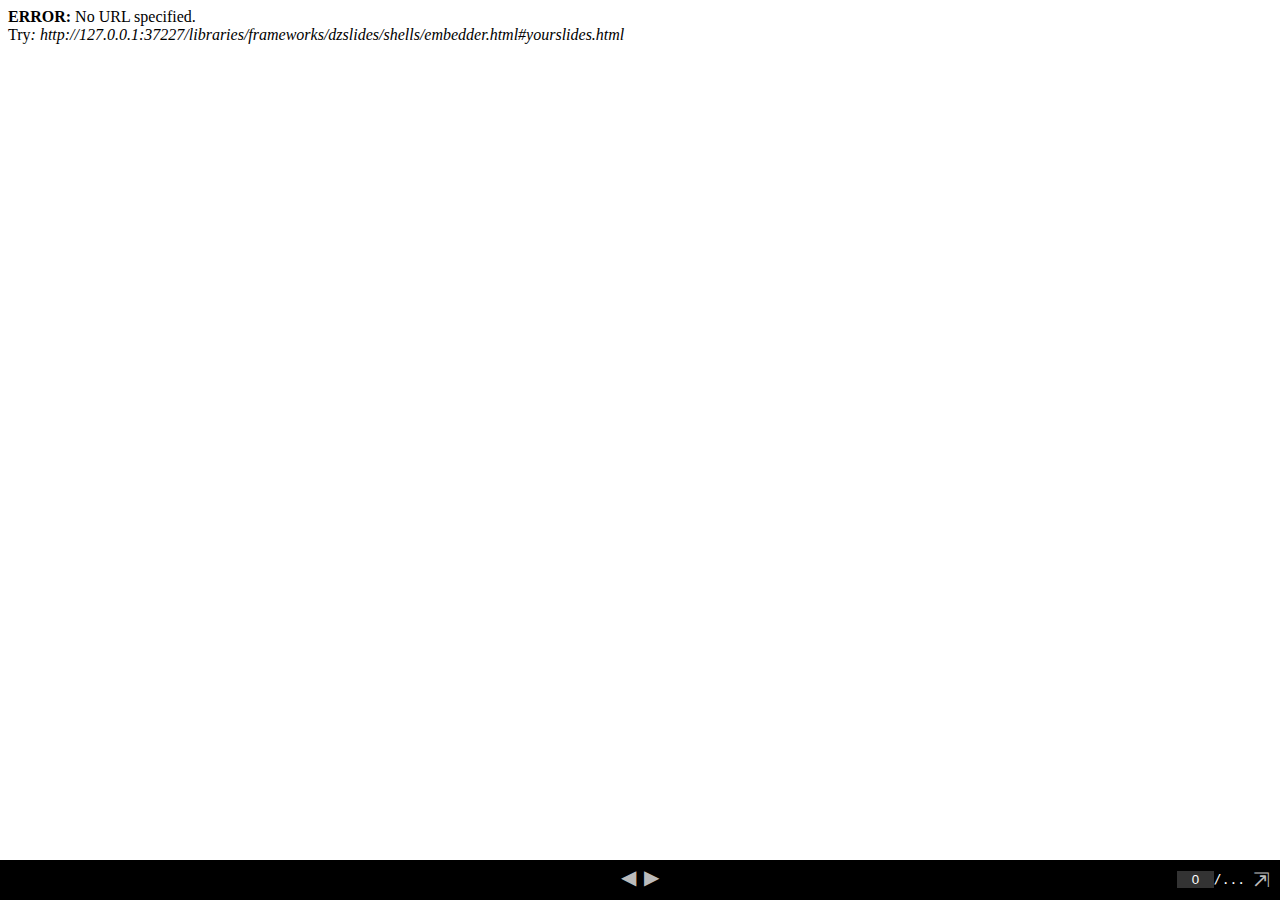
<file: libraries/frameworks/dzslides/shells/embedder.html>
<!DOCTYPE html>

<meta charset="utf8">
<title>...</title>

<div id="slides">
  <iframe allowfullscreen mozallowfullscreen webkitallowfullscreen></iframe>
</div>
<div id="controls">
  <button title="prev" id="back" onclick="Dz.back()">&#9664;</button>
  <button title="next" id="forward" onclick="Dz.forward()">&#9654;</button>
  <div id="rightcontrols">
    <input onchange="Dz.setCursor(this.value)" size="2" id="slideidx" value="0" />/<span id="slidecount">...</span>
    <button title="Go fullscreen or open in a new window" id="fullscreen" onclick="Dz.goFullscreen()">&#8689;</button>
  </div>
</div>

<style>
  html { height: 100%;}
  body {
    margin: 0;
    background-color: black;
    height: 100%;
    width: 100%;
  }
  #slides, #controls {
    left: 0;
    position: absolute;
    right: 0;
  }
  #controls {
    color: white;
    font-family: monospace;
    height: 30px;
    line-height: 30px;
    padding: 5px;
  }
  #slides {
    bottom: 40px;
    top: 0;
  }
  iframe {
    border: none;
    background-color: white;
    height: 100%;
    width: 100%;
  }
  #controls {
    bottom: 0;
    float: right;
    font-size: 13px;
    text-align: center;
  }
  #controls button[disabled] {color: #333;}
  button {
    background-color: transparent;
    border: none;
    cursor: pointer;
    color: #bbb;
    padding: 0;
    font-size: 20px;
    line-height: 100%;
    -webkit-user-select: none;
    -khtml-user-select: none;
    -moz-user-select: none;
    -o-user-select: none;
    user-select: none;
    position: relative;
  }
  button:hover {
    color: white;
  }
  button:active {
    top: 1px;
    left: 1px;
  }
  #slideidx {
    border: none;
    background-color: rgba(255, 255, 255, 0.2);
    color: white;
    text-align: center;
  }
  #rightcontrols * { vertical-align: middle; }
  #rightcontrols {
    bottom: 4px;
    position: absolute;
    top: 4px;
    right: 10px;
  }
  #fullscreen {-moz-transform: scaleX(-1);-webkit-transform: scaleX(-1);-o-transform: scaleX(-1);-ms-transform: scaleX(-1);transform: scaleX(-1);}
</style>

<script>
  var Dz = {
    view: null,
    url: null,
    idx: 1,
    count: null,
    iframe: null
  };
  
  Dz.init = function() {
    this.loadIframe();
  }
  
  Dz.onkeydown = function(aEvent) {
    // Don't intercept keyboard shortcuts
    if (aEvent.altKey
      || aEvent.ctrlKey
      || aEvent.metaKey
      || aEvent.shiftKey) {
      return;
    }
    if ( aEvent.keyCode == 37 // left arrow
      || aEvent.keyCode == 38 // up arrow
      || aEvent.keyCode == 33 // page up
    ) {
      aEvent.preventDefault();
      this.back();
    }
    if ( aEvent.keyCode == 39 // right arrow
      || aEvent.keyCode == 40 // down arrow
      || aEvent.keyCode == 34 // page down
    ) {
      aEvent.preventDefault();
      this.forward();
    }
    if (aEvent.keyCode == 35) { // end
      aEvent.preventDefault();
      this.goEnd();
    }
    if (aEvent.keyCode == 36) { // home
      aEvent.preventDefault();
      this.goStart();
    }
    if (aEvent.keyCode == 32) { // space
      aEvent.preventDefault();
      this.toggleContent();
    }
    if (aEvent.keyCode == 70) { // f
      aEvent.preventDefault();
      this.goFullscreen();
    }
  }
  
  Dz.onmessage = function(aEvent) {
    if (aEvent.source === this.view) {
      var argv = aEvent.data.split(" "), argc = argv.length;
      argv.forEach(function(e, i, a) { a[i] = decodeURIComponent(e) });
      if (argv[0] === "CURSOR" && argc === 2) {
        var cursor = argv[1].split(".");
        this.idx = ~~cursor[0];
        this.step = ~~cursor[1];
        $("#slideidx").value = this.idx;
        $("#back").disabled = this.idx == 1;
        $("#forward").disabled = this.idx == this.count;
      }
      if (argv[0] === "REGISTERED" && argc === 3) {
        $("#slidecount").innerHTML = this.count = argv[2];
        document.title = argv[1];
      }
    }
  }
  
  /* Get url from hash or prompt and store it */
  
  Dz.getUrl = function() {
    var u = window.location.hash.split("#")[1];
    if (!u) {
      u = window.prompt("What is the URL of the slides?");
      if (u) {
        window.location.hash = u.split("#")[0];
        return u;
      }
      u = "<style>body{background-color:white;color:black}</style>";
      u += "<strong>ERROR:</strong> No URL specified.<br>";
      u += "Try<em>: " + document.location + "#yourslides.html</em>";
      u = "data:text/html," + encodeURIComponent(u);
    }
    return u;
  }
  
  Dz.loadIframe = function() {
    this.iframe = $("iframe");
    this.iframe.src = this.url = this.getUrl();
    this.iframe.onload = function() {
      Dz.view = this.contentWindow;
      Dz.postMsg(Dz.view, "REGISTER");
    }
  }
  
  Dz.toggleContent = function() {
    this.postMsg(this.view, "TOGGLE_CONTENT");
  }
  
  Dz.onhashchange = function() {
    this.loadIframe();
  }
  
  Dz.back = function() {
    this.postMsg(this.view, "BACK");
  }

  Dz.forward = function() {
    this.postMsg(this.view, "FORWARD");
  }

  Dz.goStart = function() {
    this.postMsg(this.view, "START");
  }

  Dz.goEnd = function() {
    this.postMsg(this.view, "END");
  }

  Dz.setCursor = function(aCursor) {
    this.postMsg(this.view, "SET_CURSOR", aCursor);
  }

  Dz.goFullscreen = function() {
    var requestFullscreen = this.iframe.requestFullscreen || this.iframe.requestFullScreen || this.iframe.mozRequestFullScreen || this.iframe.webkitRequestFullScreen;
    if (requestFullscreen) {
      requestFullscreen.apply(this.iframe);
    } else {
      window.open(this.url + "#" + this.idx, '', 'width=800,height=600,personalbar=0,toolbar=0,scrollbars=1,resizable=1');
    }
  }
  
  Dz.postMsg = function(aWin, aMsg) { // [arg0, [arg1...]]
    aMsg = [aMsg];
    for (var i = 2; i < arguments.length; i++)
      aMsg.push(encodeURIComponent(arguments[i]));
    aWin.postMessage(aMsg.join(" "), "*");
  }

  function init() {
    Dz.init();
    window.onkeydown = Dz.onkeydown.bind(Dz);
    window.onhashchange = Dz.loadIframe.bind(Dz);
    window.onmessage = Dz.onmessage.bind(Dz);
  }

  window.onload = init;
</script>


<script> // Helpers
  if (!Function.prototype.bind) {
    Function.prototype.bind = function (oThis) {

      // closest thing possible to the ECMAScript 5 internal IsCallable
      // function 
      if (typeof this !== "function")
      throw new TypeError(
        "Function.prototype.bind - what is trying to be fBound is not callable"
      );

      var aArgs = Array.prototype.slice.call(arguments, 1),
          fToBind = this,
          fNOP = function () {},
          fBound = function () {
            return fToBind.apply( this instanceof fNOP ? this : oThis || window,
                   aArgs.concat(Array.prototype.slice.call(arguments)));
          };

      fNOP.prototype = this.prototype;
      fBound.prototype = new fNOP();

      return fBound;
    };
  }

  var $ = (HTMLElement.prototype.$ = function(aQuery) {
    return this.querySelector(aQuery);
  }).bind(document);

</script>
</file>
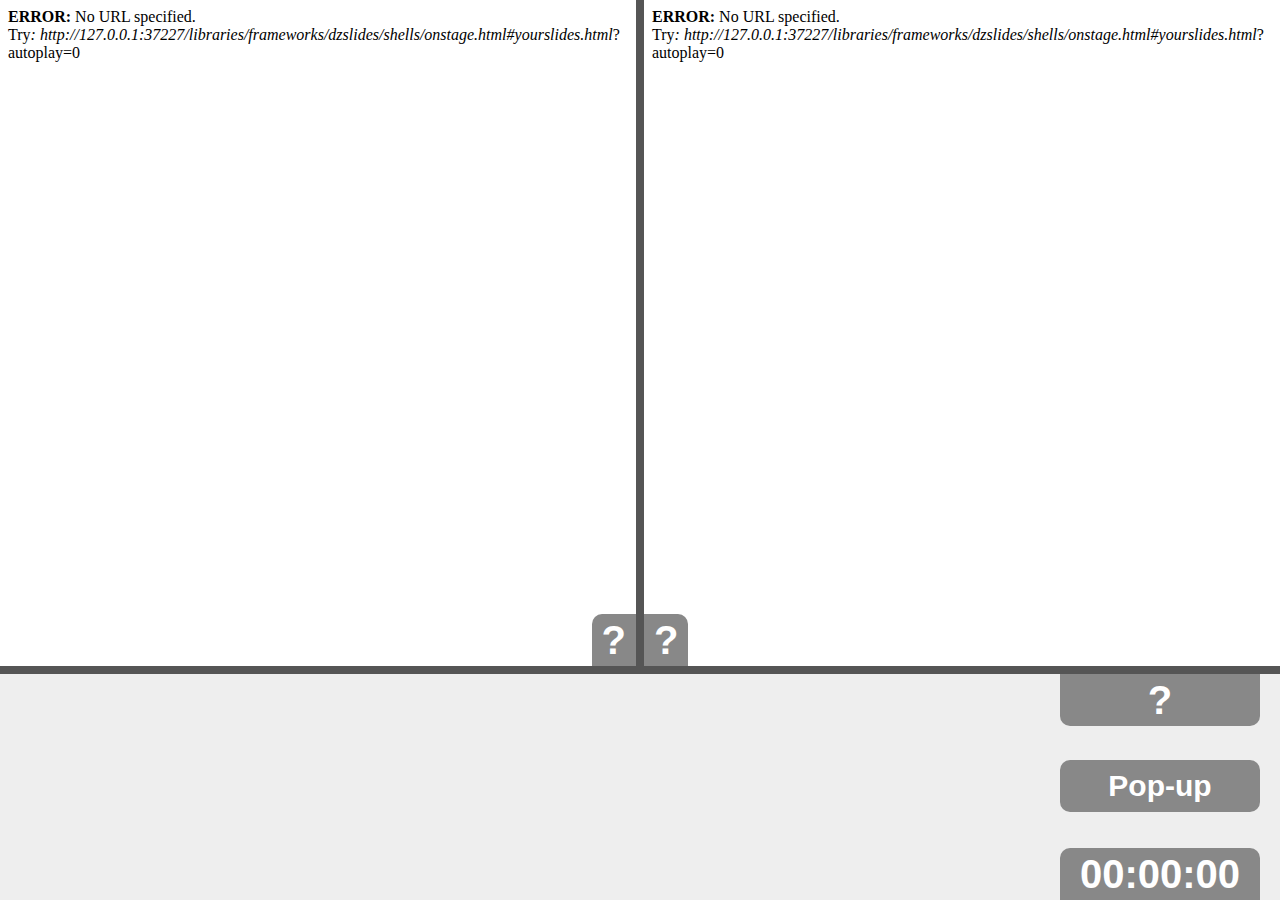
<file: libraries/frameworks/dzslides/shells/onstage.html>
<!DOCTYPE html>

<meta charset="utf8">
<title>DZSlides</title>

<div id="present">
  <iframe></iframe>
</div>

<div id="future">
  <iframe></iframe>
</div>

<div id="slideidx" onclick="Dz.setCursor(prompt('Go to slide...','1'));">?</div>
<div id="nextslideidx">?</div>

<div id="notes">
  <p id="content"></p>
</div>

<div id="slidecount">?</div>
<button id="popup-button" onclick="Dz.popup()">Pop-up</button>

<div id="time">
  <span id="hours">00</span>:<span id="minutes">00</span>:<span id="seconds">00</span>
</div>

<style>
  html, body {
    height: 100%;
    color: white;
  }

  body {
    font-family: sans-serif;
    overflow: hidden;
  }

  #present, #future {
    bottom: 234px;
    position: absolute;
    top: 0;
    z-index: 5;
  }

  #present {
    left: 0;
    right: 50%;
    border-right: 4px solid #555;
  }

  #future {
    left: 50%;
    right: 0;
    border-left: 4px solid #555;
  }

  #notes {
    background: #EEE;
    border-top: 8px solid #555;
    bottom: 0;
    color: #444;
    font-size: 30px;
    height: 226px;
    left: 0;
    padding: 0 240px 0 20px;
    position: absolute;
    right: 0;
  }

  #time {
    background: #888;
    border-top-left-radius: 10px;
    border-top-right-radius: 10px;
    bottom: 0;
    font-size: 40px;
    font-weight: bold;
    height: 52px;
    line-height: 52px;
    right: 20px;
    position: absolute;
    text-align: center;
    width: 200px;
  }

  iframe {
    border: none;
    height: 100%;
    pointer-events: none;
    width: 100%;
  }

  #slideidx,
  #nextslideidx, 
  #slidecount {
    background: #888;
    font-size: 40px;
    font-weight: bold;
    height: 52px;
    line-height: 52px;
    margin: 0;
    position: absolute;
    text-align: center;
    z-index: 10;
  }

  #slideidx,
  #nextslideidx {
    border-bottom: 4px solid #555;
    bottom: 230px;
    padding: 0 10px;
  }

  #slideidx {
    border-right: 4px solid #555;
    border-top-left-radius: 10px;
    cursor: pointer;
    right: 50%;
  }

  #nextslideidx {
    border-left: 4px solid #555;
    border-top-right-radius: 10px;
    left: 50%;
  }

  #slidecount {
    border-bottom-left-radius: 10px;
    border-bottom-right-radius: 10px;
    border-top: 4px solid #555;
    bottom: 174px;
    width: 200px;
    right: 20px;
  }

  #popup-button {
    bottom: 88px;
    background: #888;
    border: none;
    border-radius: 10px;
    color: #FFF;
    cursor: pointer;
    height: 52px;
    font-size: 30px;
    font-weight: bold;
    position: absolute;
    right: 20px;
    width: 200px;
    z-index: 10;
  }
</style>

<script>
  var Dz = {
    views: {},
    notes: null,
    url: null,
    idx: 1
  };
  
  Dz.init = function() {
    this.startClock();
    this.loadIframes();
  }
  
  Dz.onkeydown = function(aEvent) {
    // Don't intercept keyboard shortcuts
    if (aEvent.altKey
      || aEvent.ctrlKey
      || aEvent.metaKey
      || aEvent.shiftKey) {
      return;
    }
    if ( aEvent.keyCode == 37 // left arrow
      || aEvent.keyCode == 38 // up arrow
      || aEvent.keyCode == 33 // page up
    ) {
      aEvent.preventDefault();
      this.back();
    }
    if ( aEvent.keyCode == 39 // right arrow
      || aEvent.keyCode == 40 // down arrow
      || aEvent.keyCode == 34 // page down
    ) {
      aEvent.preventDefault();
      this.forward();
    }
    if (aEvent.keyCode == 35) { // end
      aEvent.preventDefault();
      this.goEnd();
    }
    if (aEvent.keyCode == 36) { // home
      aEvent.preventDefault();
      this.goStart();
    }
    if (aEvent.keyCode == 32) { // space
      aEvent.preventDefault();
      this.toggleContent();
    }
  }
  
  Dz.onmessage = function(aEvent) {
    var argv = aEvent.data.split(" "), argc = argv.length;
    argv.forEach(function(e, i, a) { a[i] = decodeURIComponent(e) });
    if (argv[0] === "CURSOR" && argc === 2) {
      if (aEvent.source === this.views.present) {
        var cursor = argv[1].split(".");
        this.postMsg(this.views.present, "GET_NOTES");
        this.idx = ~~cursor[0];
        this.step = ~~cursor[1];
        $("#slideidx").innerHTML = argv[1];
        this.postMsg(this.views.future, "SET_CURSOR", this.idx + "." + (this.step + 1));
        if (this.views.remote)
          this.postMsg(this.views.remote, "SET_CURSOR", argv[1]);
      } else {
        $("#nextslideidx").innerHTML = +argv[1] < 0 ? "END" : argv[1];
      }
    }
    if (aEvent.source === this.views.present) {
      if (argv[0] === "NOTES" && argc === 2)
        $("#notes > #content").innerHTML = this.notes = argv[1];
      if (argv[0] === "REGISTERED" && argc === 3)
        $("#slidecount").innerHTML = argv[2];
    }
  }
  
  /* Get url from hash or prompt and store it */
  
  Dz.getUrl = function() {
    var u = window.location.hash.split("#")[1];
    if (!u) {
      u = window.prompt("What is the URL of the slides?");
      if (u) {
        window.location.hash = u.split("#")[0];
        return u;
      }
      u = "<style>body{background-color:white;color:black}</style>";
      u += "<strong>ERROR:</strong> No URL specified.<br>";
      u += "Try<em>: " + document.location + "#yourslides.html</em>";
      u = "data:text/html," + encodeURIComponent(u);
    }
    return u;
  }
  
  Dz.loadIframes = function() {
    var present = $("#present iframe");
    var future = $("#future iframe");
    this.url = this.getUrl();
    present.src = future.src = this.url + '?autoplay=0';
    present.onload = future.onload = function() {
      var id = this.parentNode.id;
      Dz.views[id] = this.contentWindow;
      if (Dz.views.present && Dz.views.future) {
        Dz.postMsg(Dz.views.present, "REGISTER");
        Dz.postMsg(Dz.views.future, "REGISTER");
      }
    }
  }

  Dz.toggleContent = function() {
    if (this.views.remote)
      this.postMsg(this.views.remote, "TOGGLE_CONTENT");
  }
  
  Dz.onhashchange = function() {
    this.loadIframe();
  }
  
  Dz.back = function() {
    this.postMsg(this.views.present, "BACK");
  }

  Dz.forward = function() {
    this.postMsg(this.views.present, "FORWARD");
  }

  Dz.goStart = function() {
    this.postMsg(this.views.present, "START");
  }

  Dz.goEnd = function() {
    this.postMsg(this.views.present, "END");
  }

  Dz.setCursor = function(aCursor) {
    this.postMsg(this.views.present, "SET_CURSOR", aCursor);
  }

  Dz.popup = function() {
    this.views.remote = window.open(this.url + "#" + this.idx, 'slides', 'width=800,height=600,personalbar=0,toolbar=0,scrollbars=1,resizable=1');
  }
  
  Dz.postMsg = function(aWin, aMsg) { // [arg0, [arg1...]]
    aMsg = [aMsg];
    for (var i = 2; i < arguments.length; i++)
      aMsg.push(encodeURIComponent(arguments[i]));
    aWin.postMessage(aMsg.join(" "), "*");
  }
  
  Dz.startClock = function() {
    var addZero = function(num) {
      return num < 10 ? '0' + num : num;
    }
    setInterval(function() {
      var now = new Date();
      $("#hours").innerHTML = addZero(now.getHours());
      $("#minutes").innerHTML = addZero(now.getMinutes());
      $("#seconds").innerHTML = addZero(now.getSeconds());
    }, 1000);
  }

  function init() {
    Dz.init();
    window.onkeydown = Dz.onkeydown.bind(Dz);
    window.onhashchange = Dz.loadIframes.bind(Dz);
    window.onmessage = Dz.onmessage.bind(Dz);
  }

  window.onload = init;
</script>


<script> // Helpers
  if (!Function.prototype.bind) {
    Function.prototype.bind = function (oThis) {

      // closest thing possible to the ECMAScript 5 internal IsCallable
      // function 
      if (typeof this !== "function")
      throw new TypeError(
        "Function.prototype.bind - what is trying to be fBound is not callable"
      );

      var aArgs = Array.prototype.slice.call(arguments, 1),
          fToBind = this,
          fNOP = function () {},
          fBound = function () {
            return fToBind.apply( this instanceof fNOP ? this : oThis || window,
                   aArgs.concat(Array.prototype.slice.call(arguments)));
          };

      fNOP.prototype = this.prototype;
      fBound.prototype = new fNOP();

      return fBound;
    };
  }

  var $ = (HTMLElement.prototype.$ = function(aQuery) {
    return this.querySelector(aQuery);
  }).bind(document);

  var $$ = (HTMLElement.prototype.$$ = function(aQuery) {
    return this.querySelectorAll(aQuery);
  }).bind(document);

</script>
</file>
